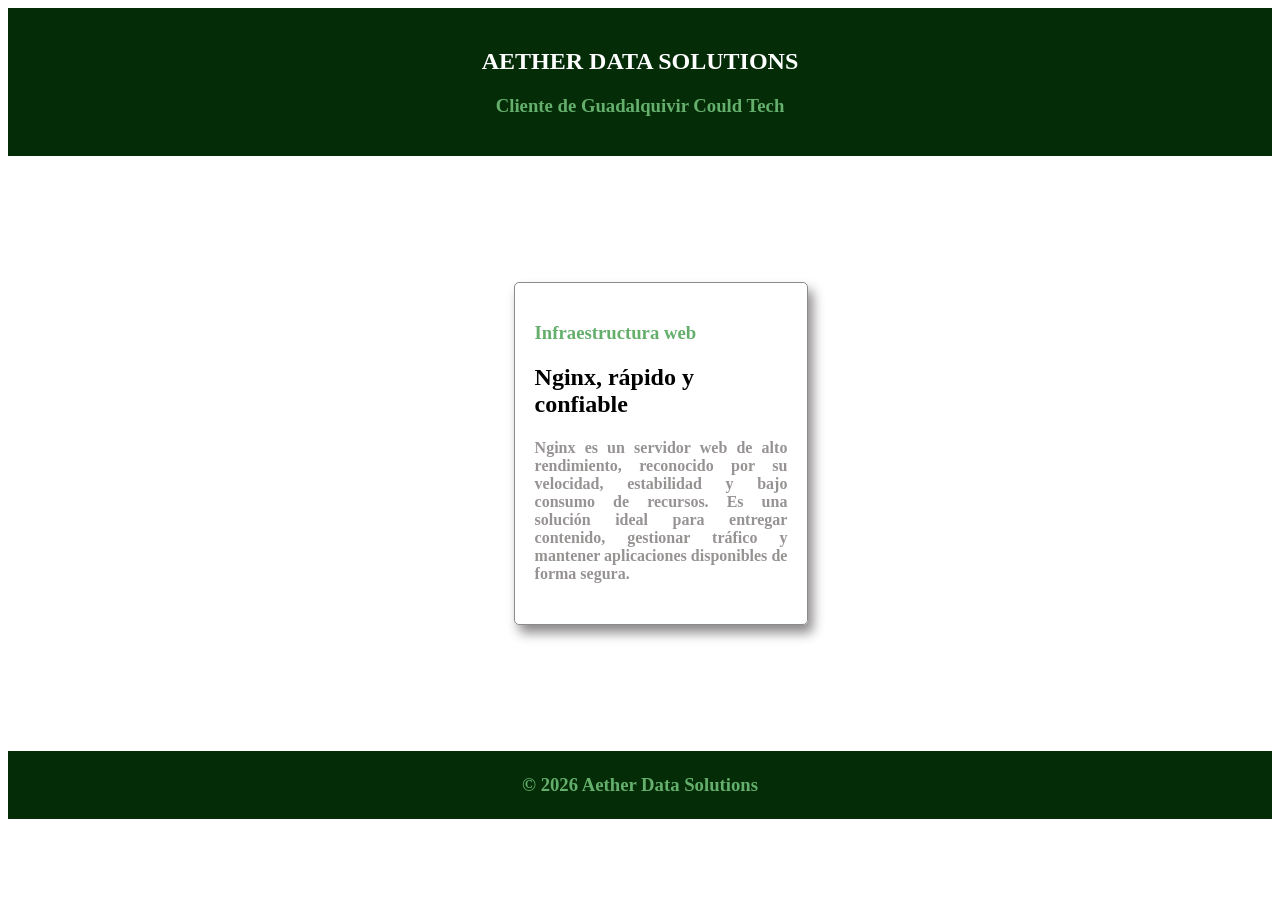
<file: apache/htdocs/index.html>
<!DOCTYPE html>
<html lang="es">
    <head>
        <meta charset="UTF-8">
        <meta name="viewport" content="width=device-width">
        <title>Proyecto Nginx</title>
        <link rel="stylesheet" href="css/style.css">
    </head>
    <body>
        <header class="encabezado">
            <section>
                <h1>AETHER DATA SOLUTIONS</h1>
                <h3>Cliente de Guadalquivir Could Tech</h3>
            </section>
        </header>
        <main>
            <section class="tarjeta"><!--Esta sección contiene información sobre Nginx-->
                <h3>Infraestructura web</h3>
                <h2>Nginx, rápido y confiable</h2>
                <h4>Nginx es un servidor web de alto rendimiento, reconocido por su velocidad, estabilidad y bajo consumo de recursos. Es una solución ideal para entregar contenido, gestionar tráfico y mantener aplicaciones disponibles de forma segura.</h4>
            </section>
        </main>
        <footer>
            <section class="footer">
                <h3>© 2026 Aether Data Solutions</h3>
            </section>
        </footer>
    </body>
</html>
</file>
<file: apache/htdocs/css/style.css>
html {
    box-sizing: border-box;
}

.encabezado {
    display: flex;
    flex-direction: column;
    text-align: center;
    justify-content: center;
    padding: 20px;
    background-color: #032c07;
}

.tarjeta {
    border: 1px solid #8d8a8a;
    border-radius: 5px;
    padding: 20px;
    box-shadow: 5px 8px 12px #8d8a8a;
    width: 20%;
    margin: 10% 0 10% 40%;
}

h1 {
    color: #ffffff;
}

h2 {
    color: #000000;
}

h3 {
    color: #65af6d;
}

h4 {
    color: #979393;
    text-align: justify;
}

.footer {
    display: flex;
    text-align: center;
    justify-content: center;
    padding: 4px;
    background-color: #032c07;
}
</file>
